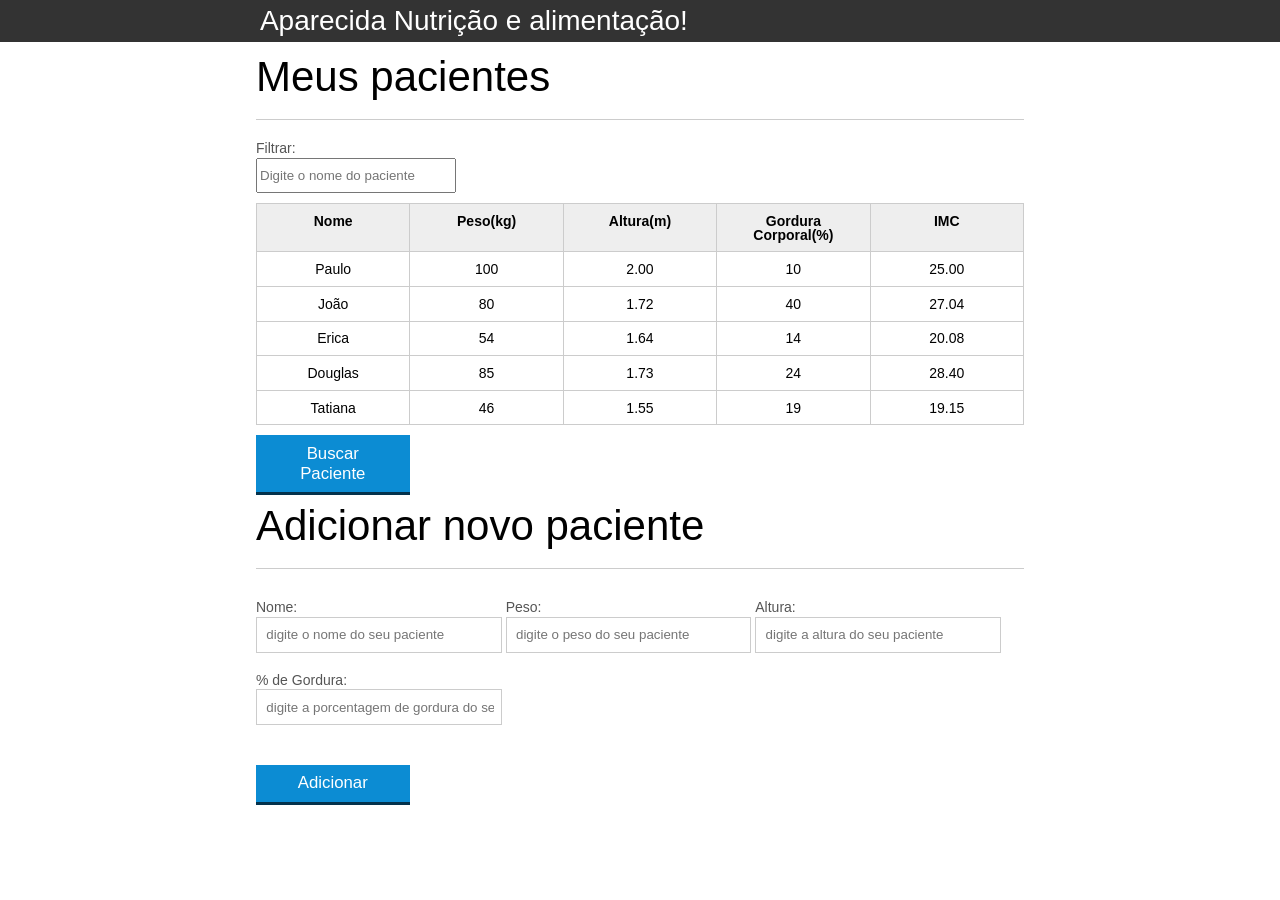
<file: JS-introducao/index.html>
<!DOCTYPE html>
<html lang="pt-br">
	<head>
		<meta charset="UTF-8">
		<title>Aparecida Nutrição</title>
		<link rel="icon" href="favicon.ico" type="image/x-icon">
		<link rel="stylesheet" type="text/css" href="css/reset.css">
		<link rel="stylesheet" type="text/css" href="css/index.css">
	</head>
	<body>
		<header>
			<div class="container">
				<h1 class="titulo">Aparecida Nutrição</h1>
			</div>
		</header>
		<main>
			<section class="container">
				<h2>Meus pacientes</h2>
				<label for="filtrar-tabela">Filtrar: </label>
				<input type="text" name="filtro" id="filtrar-tabela"
					placeholder="Digite o nome do paciente">
				<table>
					<thead>
						<tr>
							<th>Nome</th>
							<th>Peso(kg)</th>
							<th>Altura(m)</th>
							<th>Gordura Corporal(%)</th>
							<th>IMC</th>
						</tr>
					</thead>
					<tbody id="tabela-pacientes">
						<tr class="paciente" id="primeiro-paciente">
							<td class="info-nome">Paulo</td>
							<td class="info-peso">100</td>
							<td class="info-altura">2.00</td>
							<td class="info-gordura">10</td>
							<td class="info-imc">0</td>
						</tr>

						<tr class="paciente" >
							<td class="info-nome">João</td>
							<td class="info-peso">80</td>
							<td class="info-altura">1.72</td>
							<td class="info-gordura">40</td>
							<td class="info-imc">0</td>
						</tr>

						<tr class="paciente" >
							<td class="info-nome">Erica</td>
							<td class="info-peso">54</td>
							<td class="info-altura">1.64</td>
							<td class="info-gordura">14</td>
							<td class="info-imc">0</td>
						</tr>

						<tr class="paciente">
							<td class="info-nome">Douglas</td>
							<td class="info-peso">85</td>
							<td class="info-altura">1.73</td>
							<td class="info-gordura">24</td>
							<td class="info-imc">0</td>
						</tr>
						<tr class="paciente" >
							<td class="info-nome">Tatiana</td>
							<td class="info-peso">46</td>
							<td class="info-altura">1.55</td>
							<td class="info-gordura">19</td>
							<td class="info-imc">0</td>
						</tr>
					</tbody>
				</table>
				<span id="erro-ajax" class="invisivel">Erro ao buscar os pacientes</span>
				<button id="buscar-pacientes" class="botao bto-principal">
					Buscar Paciente
				</button>
			</section>
		</main>
		<section class="container">
		    <h2 id="titulo-form">Adicionar novo paciente</h2>
				<ul id="mensagens-erro"></ul>
				<form id="form-adiciona">
		        <div class="grupo">
		            <label for="nome">Nome:</label>
		            <input id="nome" name="nome" type="text" placeholder="digite o nome do seu paciente" class="campo">
		        </div>
		        <div class="grupo">
		            <label for="peso">Peso:</label>
		            <input id="peso" name="peso" type="text" placeholder="digite o peso do seu paciente" class="campo campo-medio">
		        </div>
		        <div class="grupo">
		            <label for="altura">Altura:</label>
		            <input id="altura" name="altura" type="text" placeholder="digite a altura do seu paciente" class="campo campo-medio">
		        </div>
		        <div class="grupo">
		            <label for="gordura">% de Gordura:</label>
		            <input id="gordura" name="gordura" type="text" placeholder="digite a porcentagem de gordura do seu paciente" class="campo campo-medio">
		        </div>
		        <button id="adicionar-paciente" class="botao bto-principal">Adicionar</button>
		    </form>
		</section>
		<script src="./js/calcula-imc.js"></script>
		<script src="./js/form.js"></script>
		<script src="./js/remover-paciente.js"></script>
		<script src="./js/filtrar.js"></script>
		<script src="./js/buscar-pacientes.js"></script>
	</body>
</html>
</file>
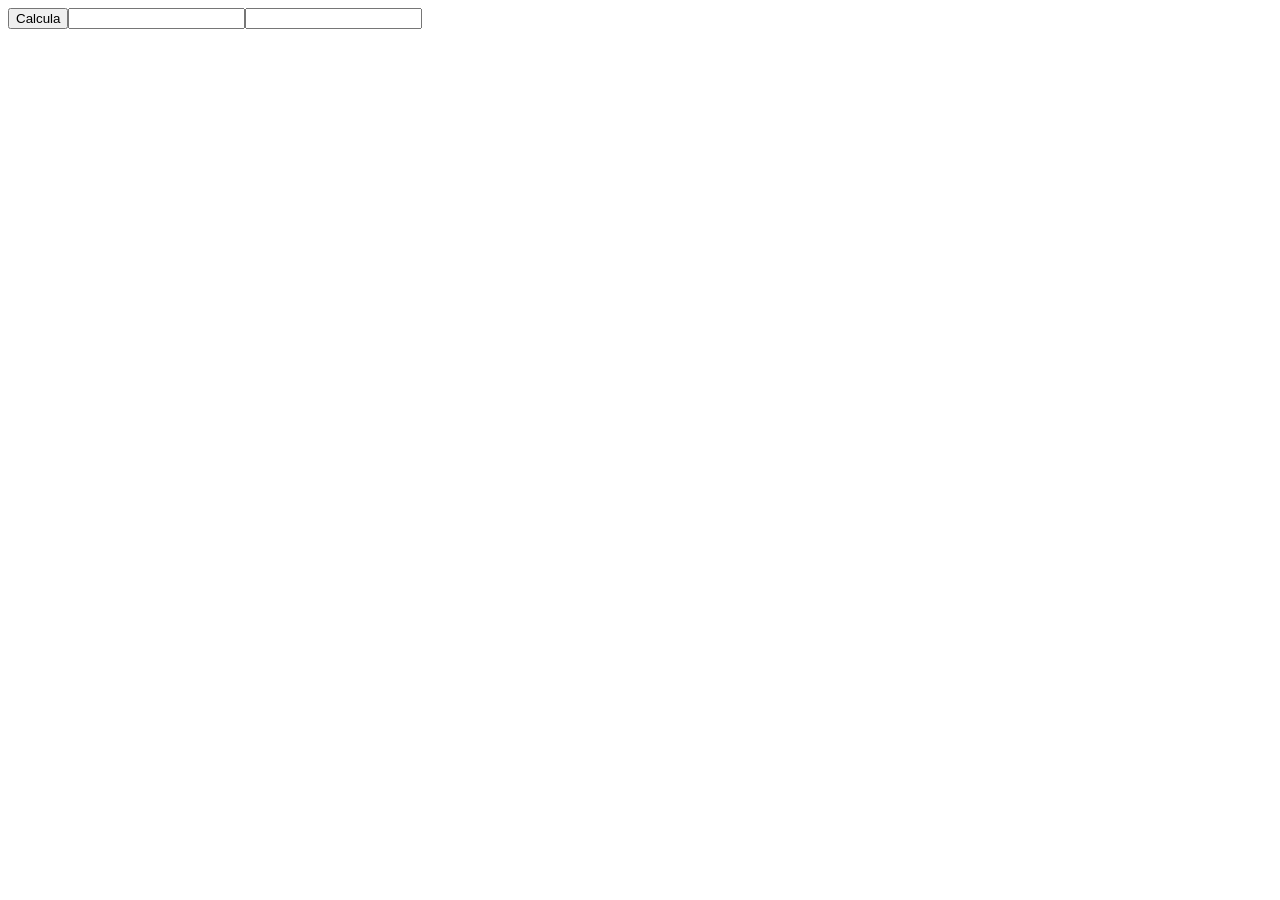
<file: JS-introducao/praticando/pratica01.html>
<!DOCTYPE html>
<html lang="en" dir="ltr">
  <head>
    <meta charset="utf-8">
    <title>Pratica 01</title>
  </head>
  <body>
    <button class="botao">Calcula</button><input class="numero"><input class="tabuada"><span class="resultado"></span>
    <script>

        function buscaElemento(seletor) {
            return document.querySelector(seletor);
        }

        function aplicaTabuada(numero, tabuada) {

            return numero * tabuada;
        }

        var botao = buscaElemento('.botao');
        var numero = buscaElemento('.numero');
        var tabuada = buscaElemento('.tabuada');
        var resultado = buscaElemento('.resultado');

        botao.addEventListener('click', function() {

            resultado.textContent = aplicaTabuada(numero.value, tabuada.value);

        });


    </script>
  </body>
</html>
</file>
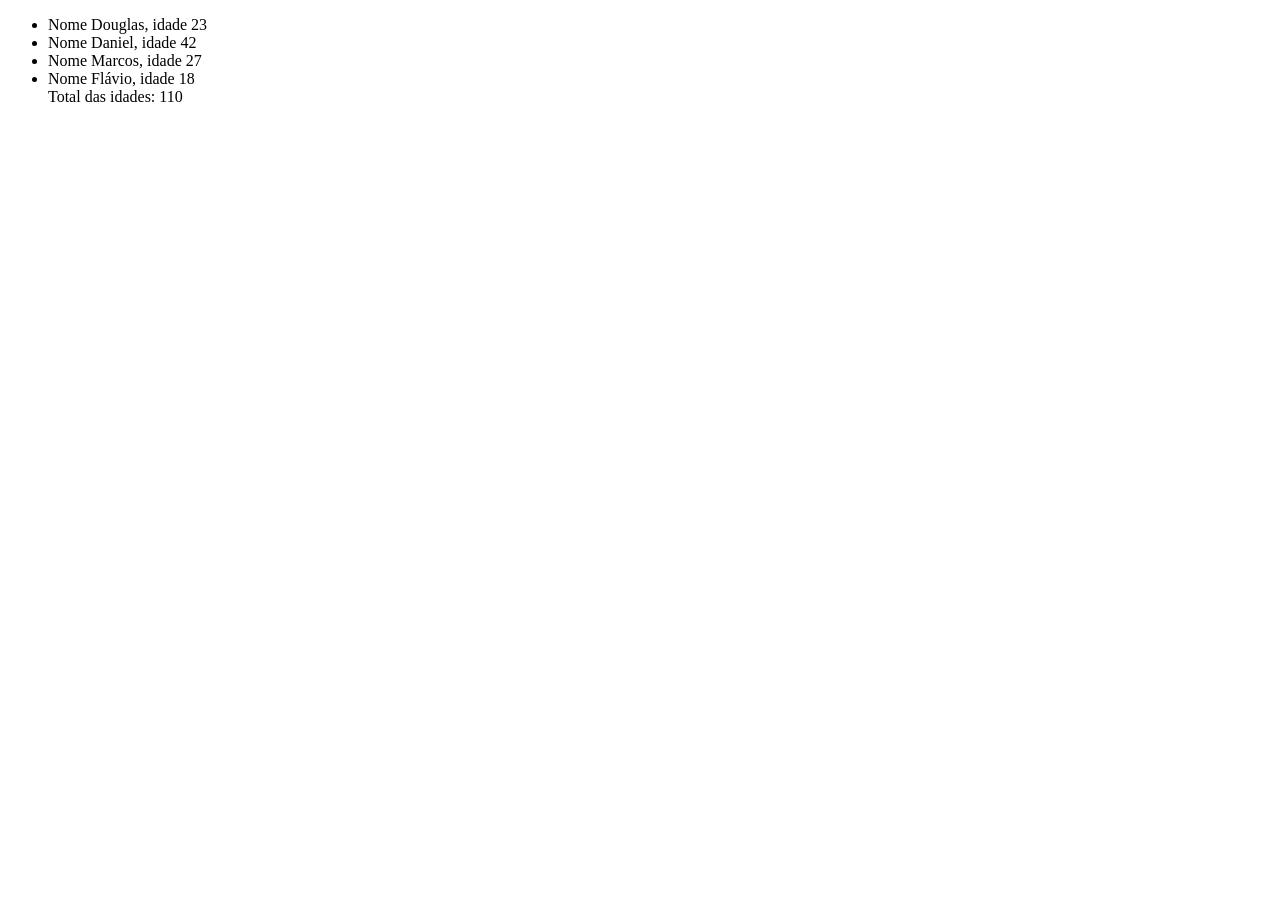
<file: JS-introducao/praticando/pratica02.html>
<!DOCTYPE html>
<html lang="en" dir="ltr">
  <head>
    <meta charset="utf-8">
    <title>Pratica 02</title>
  </head>
  <body>
    <ul>
    <li class="convidado">
        Nome <span class="nome">Douglas</span>,
        idade <span class="idade">23</span>
    </li>
    <li class="convidado">
        Nome <span class="nome">Daniel</span>,
        idade <span class="idade">42</span>
    </li>
    <li class="convidado">
        Nome <span class="nome">Marcos</span>,
        idade <span class="idade">27</span>
    </li>
    <li class="convidado">
        Nome <span class="nome">Flávio</span>,
        idade <span class="idade">18</span>
    </li>

    Total das idades: <span class="total"></span>
</ul>

<script>

    /* esta função isola a responsabilidade de converter cada elemento do DOM em um convidado.
Esse convidado é um objeto JavaScript com as propriedade nome e idade.
Se alguém em nosso código quiser ler facilmente a lista de convidados, basta chamar esse método que retornará uma lista de objetos já mastigada para se trabalhar.
        */
    function criaListaDeConvidados() {

        var itens = document.querySelectorAll('.convidado');

        var convidados = [];

        for(var i = 0; i < itens.length; i++) {

            var convidado = {
                nome:  itens[i].querySelector('.nome').textContent,
                idade: parseInt(itens[i].querySelector('.idade').textContent)
            };

            convidados.push(convidado);
        }

        return convidados;
    }

 /* essa função tem como responsabilidade extrair o total da lista de convidados retornando-o para quem chamá-la.
Isso é interessante, porque quem receber o resultado pode querer exibir na tela com um `alert`,
`console.log` ou até mesmo atualizando essa informação em algum elemento da página.*/

    function calculaTotalDasIdades(convidados) {

        var total = 0;

        for(var i = 0; i < convidados.length; i++) {

            total+=convidados[i].idade;
        }

        return total;

    }

       /* essa função tem como responsabilidade receber um total qualquer e exibí-lo no HTML */
    function exibeTotalDasIdades(total) {
        document.querySelector('.total').textContent = total;
    }

/* usando nossas funções. Veja que uma pessoa fora do universo da programação
está mais inclinada a entender o que essas instruções fazem devido aos nomes autoexplicativos. */

    var convidados = criaListaDeConvidados();
    var totalDasIdades = calculaTotalDasIdades(convidados);
    exibeTotalDasIdades(totalDasIdades);

</script>
  </body>
</html>
</file>
<file: JS-introducao/css/index.css>
*{
	box-sizing: border-box;
 }

body{
	font-family: "Helvetica Neue", "Helvetica", Helvetica, Arial, sans-serif;
	font-size: 14px;
}

header{
	background-color: #333;
	height: 3em;
	color: #FFF;
	margin-bottom: 1em;
}

header h1{
	font-size: 2em;
	display:inline-block;
	vertical-align:	middle;
}
header h2{
	font-size: 2em;
	display:inline-block;
	vertical-align:	middle;
}

header .container:before{
	content: '';
	display:inline-block;
	height: 100%;
	vertical-align:	middle;
}

.container{
	width: 60%;
	height: 100%;
	margin: 0 auto;
}

section{
	margin: 2em 0;
	overflow: hidden;
}

section h2{
	font-size: 3em;
	display: block;
	padding-bottom: .5em;
	border-bottom: 1px solid #ccc;
	margin-bottom: .5em;
}

#filtrar-tabela{
	width: 200px;
	height: 35px;
	margin-bottom: 10px;
}

table{
	width: 100%;
	margin-bottom : .5em;
    table-layout: fixed;

}

td, th {
	padding: .7em;
	margin: 0;
	border: 1px solid #ccc;
	text-align: center;
}

th{
	font-weight: bold;
	background-color: #EEE;
}

label{
	color: #555;
	display: block;
	margin-bottom: .2em;
}

.campo{
	margin: 0;
	padding-bottom: 1em;
	width: 100%;
	border: 1px solid #ccc;
	padding: .7em;
	width: 100%;
}

.campo-medio{
	display: inline-block;
	padding-right: .5em;
}

.grupo{
	width: 32%;
	display: inline-block;
	padding: 10px 0px;
}

button{
	padding: .5em 2em;
	border: 0;
	border-bottom: 3px solid;
	font-size: 1.2em;
	cursor: pointer;
	margin: 0;
	margin-top: -3px;
	color: #fff;
	background-color:#0c8cd3;
	border-color: #04324c;
	width: 20%;
    display: block;
    clear: both;
    margin: 10px 0px;

}

button:active{
	margin-top:0px;
	border: 0;
}

button[disabled=disabled], button:disabled {
    background-color: gray;
	border-color: darkgray;

}

#adicionar-paciente{
    margin-top: 30px;
}

.campo-invalido{
	border: 1px solid red;
}
/* Erros do js */
.paciente-invalido{
	background-color: lightcoral;
}

#mensagens-erro, #erro-ajax{
	color: tomato;
	font-weight: bold;
}
.fadeOut{
	opacity: 0;
	transition: 0.5s;
}

.invisivel{
	display: none;
}
</file>
